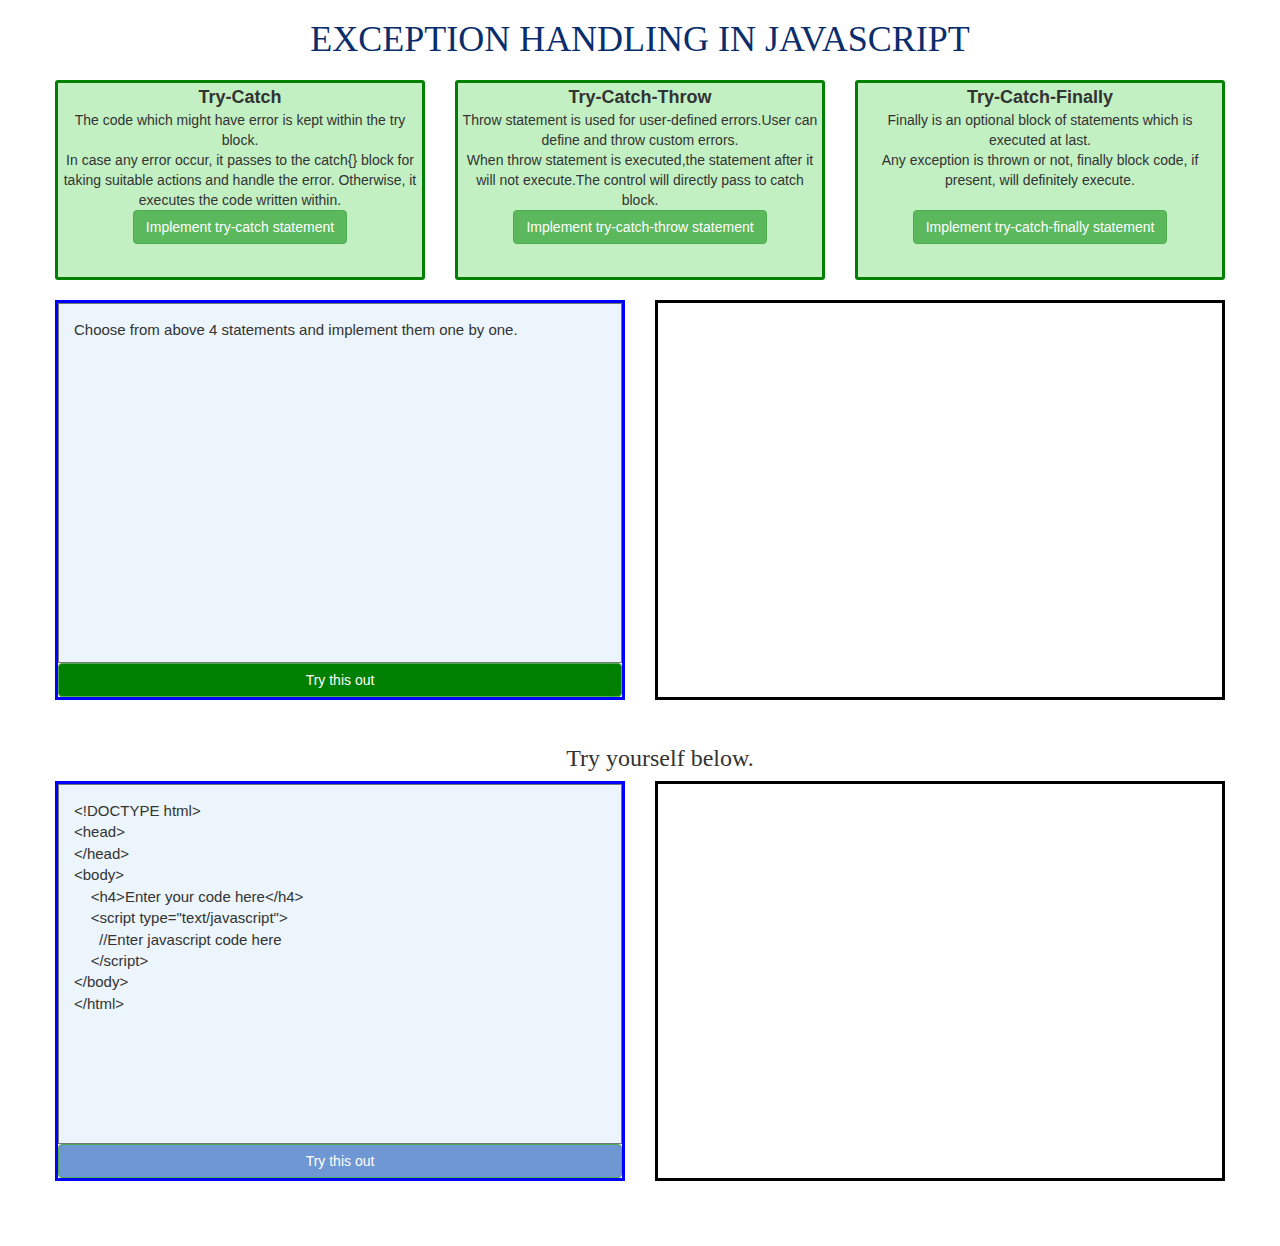
<file: simulation/index.html>
<!DOCTYPE html>
<html lang="en">
<head>
  <title>Code Editor</title>
  <meta charset="utf-8">
  <meta name="viewport" content="width=device-width, initial-scale=1">
  <link rel="stylesheet" href="https://maxcdn.bootstrapcdn.com/bootstrap/3.4.1/css/bootstrap.min.css">
  <link rel="stylesheet" href="css/style.css">
  <script src="https://ajax.googleapis.com/ajax/libs/jquery/3.5.1/jquery.min.js"></script>
  <script src="https://maxcdn.bootstrapcdn.com/bootstrap/3.4.1/js/bootstrap.min.js"></script>
</head>
<body>  
  <h1>EXCEPTION HANDLING IN JAVASCRIPT</h1>
      <center>
          <div class="container" >
            <div class="row">

                <!-- TRY BLOCK STARTS -->
                <div class="col-sm-4">
                    <div class="tbox">
                        <b style="font-size: large ;">Try-Catch</b> <br>
                         The code which might have error is kept within the try block. <br>In case any error occur, it passes to the catch{} block for taking suitable actions and handle the error. Otherwise, it executes the code written within.
                        <br>
            <button type="button" class="btn btn-success" onclick='document.getElementById("htmlCode").
            innerHTML=` <html>
<head> Exception Handling</br></head>
<body>
<script>
try{
var array1= ["34","5","31","2","44","7"]; //array1 is an array
document.write(array1);    // displays elements of array1
document.write(array2); //array2 is undefined but still trying to fetch its value. Thus catch block will be invoked
}catch(e){
alert("There is error which shows "+e.message); //Handling error
}
</script>
<script src="../assets/js/iframeResize.js"></script></body>
</html>`'>
            Implement try-catch statement </button></div>
            </div>
            <!-- TRY BLOCK CLOSES  -->
            
            <!-- CATCH STARTS -->
            <div class="col-sm-4">
                <div class="tbox">
                   <b style="font-size: large;">Try-Catch-Throw</b> <br>
                    Throw statement is used for user-defined errors.User can define and throw custom errors.<br>When throw statement is executed,the statement after it will not execute.The control will directly pass to catch block.
                    <br>
                  <button type="button" class="btn btn-success" onclick='document.getElementById("htmlCode").
                  innerHTML=`<html>  
<head>Exception Handling<br></head>  
<body>  
<script>  
try {  
   throw new Error("This is throw keyword"); //throw statement.  
}  
catch (err) {  
  document.write(err.message); // This will generate an error message  
}  
</script>  
</body>  
</html> `'>
                Implement try-catch-throw statement </button></div>
            </div>
            <!-- CATCH CLOSES -->

            <!-- THROW STARTS -->
            <div class="col-sm-4">
                <div class="tbox">
                   <b style="font-size: large;">Try-Catch-Finally</b> <br>
                   Finally is an optional block of statements which is executed at last.<br> Any exception is thrown or not, finally block code, if present, will definitely execute.
                   <br><br>
                  <button type="button" class="btn btn-success" onclick='document.getElementById("htmlCode").
                  innerHTML=`<html>  
<head>Exception Handling<br></head>  
<body>  
<script>  
try{  
var x=2;  
if(x==2)  
document.write("Correct ");  
}  
catch(Error){  
document.write("Error found"+e.message);  
}  
finally{  
document.write("Value of x is 2 ");  
}  
</script>  
</body>  
</html>   `'>
                Implement try-catch-finally statement </button>
                </div>
            </div>
            <!-- THROW CLOSES -->

            </div>
            </div>


    </center>
    <center>
        <div class="container">
            <div class="row">
                <div class="col-sm-6">
                    <div class="code">
                        <textarea id="htmlCode" style="height: 96%">
Choose from above 4 statements and implement them one by one.   
                      </textarea>  
                      <button type="button" style="background: green; " class="btn btn-success" onclick="showPreview()">
                      Try this out
                      </button>    
                      
                    </div>
                </div>
                    <div class="col-sm-6">
                        <div class="preview">
                            <iframe id="preview-window"></iframe>
                          </div>
                    </div>
            </div>
        </div>
        </center>
        
        <center> 
        <div class="container">
            <div class="row">
                <h3> Try yourself below.</h3>
                    <div class="col-sm-6">
                        <div class="code">
                           
                          <textarea id="htmlCode2" style="height: 96%">
<!DOCTYPE html>
<head>
</head>
<body>
    <h4>Enter your code here</h4>
    <script type="text/javascript">
      //Enter javascript code here
    </script>
</body>
</html>
</textarea>  
<button type="button" style="background-color: rgb(111, 151, 211); " class="btn btn-success" onclick="showPreview2()">
Try this out
</button> 
                        </div>
                    </div>
                    <div class="col-sm-6">
                        <div class="preview">
                            <iframe id="preview-window2"></iframe>
                            </div>
                    </div>
            </div>
        </div>
        </center>
            <br>
            <br>
    <script>
        function showPreview(){
        var htmlCode = document.getElementById("htmlCode").value;
        var frame = document.getElementById("preview-window").contentWindow.document;
        frame.open();
        frame.write(htmlCode);
        frame.close(); 
        }
              
         function showPreview2(){
        var htmlCode2 = document.getElementById("htmlCode2").value+"";
        var frame = document.getElementById('preview-window2').contentWindow.document;
        frame.open();
        frame.write(htmlCode2);
        frame.close();
        }
    </script>
</body>
</html>
</file>
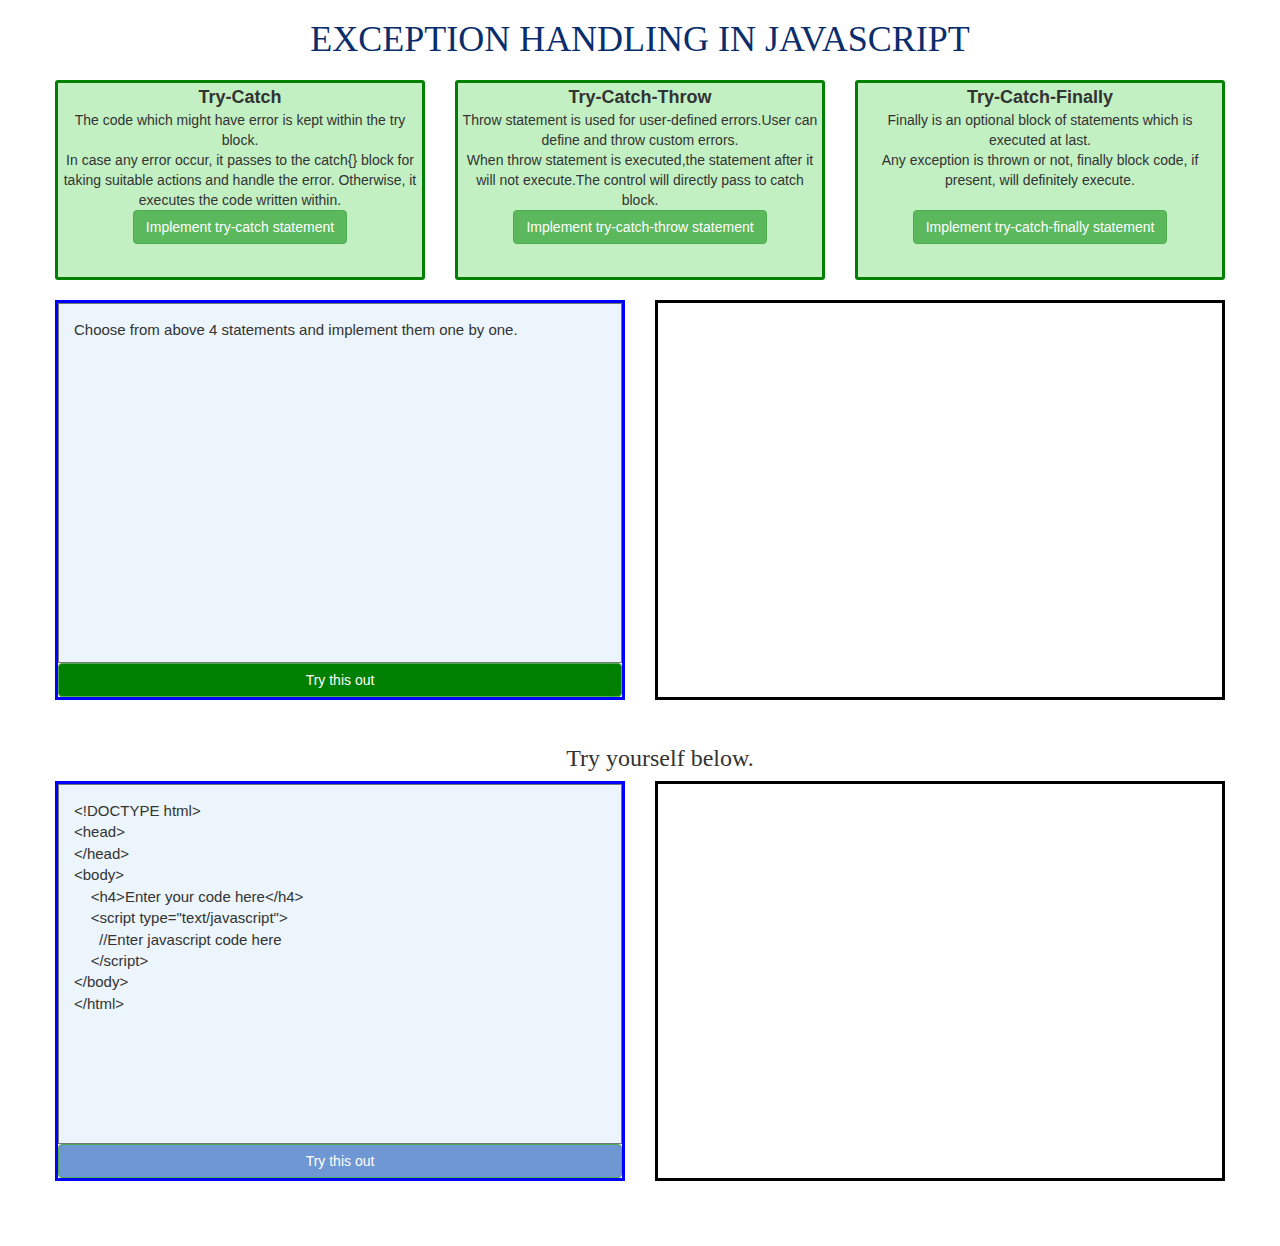
<file: experiment/simulation/index.html>
<!DOCTYPE html>
<html lang="en">
<head>
  <title>Code Editor</title>
  <meta charset="utf-8">
  <meta name="viewport" content="width=device-width, initial-scale=1">
  <link rel="stylesheet" href="https://maxcdn.bootstrapcdn.com/bootstrap/3.4.1/css/bootstrap.min.css">
  <link rel="stylesheet" href="css/style.css">
  <script src="https://ajax.googleapis.com/ajax/libs/jquery/3.5.1/jquery.min.js"></script>
  <script src="https://maxcdn.bootstrapcdn.com/bootstrap/3.4.1/js/bootstrap.min.js"></script>
</head>
<body>  
  <h1>EXCEPTION HANDLING IN JAVASCRIPT</h1>
      <center>
          <div class="container" >
            <div class="row">

                <!-- TRY BLOCK STARTS -->
                <div class="col-sm-4">
                    <div class="tbox">
                        <b style="font-size: large ;">Try-Catch</b> <br>
                         The code which might have error is kept within the try block. <br>In case any error occur, it passes to the catch{} block for taking suitable actions and handle the error. Otherwise, it executes the code written within.
                        <br>
            <button type="button" class="btn btn-success" onclick='document.getElementById("htmlCode").
            innerHTML=` <html>
<head> Exception Handling</br></head>
<body>
<script>
try{
var array1= ["34","5","31","2","44","7"]; //array1 is an array
document.write(array1);    // displays elements of array1
document.write(array2); //array2 is undefined but still trying to fetch its value. Thus catch block will be invoked
}catch(e){
alert("There is error which shows "+e.message); //Handling error
}
</script>
</body>
</html>`'>
            Implement try-catch statement </button></div>
            </div>
            <!-- TRY BLOCK CLOSES  -->
            
            <!-- CATCH STARTS -->
            <div class="col-sm-4">
                <div class="tbox">
                   <b style="font-size: large;">Try-Catch-Throw</b> <br>
                    Throw statement is used for user-defined errors.User can define and throw custom errors.<br>When throw statement is executed,the statement after it will not execute.The control will directly pass to catch block.
                    <br>
                  <button type="button" class="btn btn-success" onclick='document.getElementById("htmlCode").
                  innerHTML=`<html>  
<head>Exception Handling<br></head>  
<body>  
<script>  
try {  
   throw new Error("This is throw keyword"); //throw statement.  
}  
catch (err) {  
  document.write(err.message); // This will generate an error message  
}  
</script>  
</body>  
</html> `'>
                Implement try-catch-throw statement </button></div>
            </div>
            <!-- CATCH CLOSES -->

            <!-- THROW STARTS -->
            <div class="col-sm-4">
                <div class="tbox">
                   <b style="font-size: large;">Try-Catch-Finally</b> <br>
                   Finally is an optional block of statements which is executed at last.<br> Any exception is thrown or not, finally block code, if present, will definitely execute.
                   <br><br>
                  <button type="button" class="btn btn-success" onclick='document.getElementById("htmlCode").
                  innerHTML=`<html>  
<head>Exception Handling<br></head>  
<body>  
<script>  
try{  
var x=2;  
if(x==2)  
document.write("Correct ");  
}  
catch(Error){  
document.write("Error found"+e.message);  
}  
finally{  
document.write("Value of x is 2 ");  
}  
</script>  
</body>  
</html>   `'>
                Implement try-catch-finally statement </button>
                </div>
            </div>
            <!-- THROW CLOSES -->

            </div>
            </div>


    </center>
    <center>
        <div class="container">
            <div class="row">
                <div class="col-sm-6">
                    <div class="code">
                        <textarea id="htmlCode" style="height: 96%">
Choose from above 4 statements and implement them one by one.   
                      </textarea>  
                      <button type="button" style="background: green; " class="btn btn-success" onclick="showPreview()">
                      Try this out
                      </button>    
                      
                    </div>
                </div>
                    <div class="col-sm-6">
                        <div class="preview">
                            <iframe id="preview-window"></iframe>
                          </div>
                    </div>
            </div>
        </div>
        </center>
        
        <center> 
        <div class="container">
            <div class="row">
                <h3> Try yourself below.</h3>
                    <div class="col-sm-6">
                        <div class="code">
                           
                          <textarea id="htmlCode2" style="height: 96%">
<!DOCTYPE html>
<head>
</head>
<body>
    <h4>Enter your code here</h4>
    <script type="text/javascript">
      //Enter javascript code here
    </script>
</body>
</html>
</textarea>  
<button type="button" style="background-color: rgb(111, 151, 211); " class="btn btn-success" onclick="showPreview2()">
Try this out
</button> 
                        </div>
                    </div>
                    <div class="col-sm-6">
                        <div class="preview">
                            <iframe id="preview-window2"></iframe>
                            </div>
                    </div>
            </div>
        </div>
        </center>
            <br>
            <br>
    <script>
        function showPreview(){
        var htmlCode = document.getElementById("htmlCode").value;
        var frame = document.getElementById("preview-window").contentWindow.document;
        frame.open();
        frame.write(htmlCode);
        frame.close(); 
        }
              
         function showPreview2(){
        var htmlCode2 = document.getElementById("htmlCode2").value+"";
        var frame = document.getElementById('preview-window2').contentWindow.document;
        frame.open();
        frame.write(htmlCode2);
        frame.close();
        }
    </script>
</body>
</html>
</file>
<file: simulation/css/style.css>
.container {
    padding: 0;
    margin: 20px !important;
  
  }
  .tbox {
    display: inline-block;
    border: 3px solid green;
    border-radius: 3px;
    padding: 2px;
    margin: 0px;
    width: 100%;
    height: 200px;
    text-align: center;
    background-color: #c2f0c2;
  }
  
  .code {
    display: inline-flex;
    z-index: 1;
    float: left;
    flex-direction:column;
    width: 100%;
    height: 400px;
    border:3px solid blue;
  }
  
  
  .code textarea {
    resize: none;
    outline: none;
    width: 100%;
    height: 100%;
    font-size: 15px;
    background-color:#EBF5FB;
    padding: 15px;
   
  }
  
  
  .preview {
    display: inline-flex;
    background: #ffffff;
    
    width: 100%;
    height: 400px;
  
  }
  
  .preview iframe {
    resize: none;
    outline: none;
    width: 100%;
    height: 100%;
    padding: 0px;
    border: 3px solid black;
  }
  
  h1{
    text-align: center;
    color: #0A2E6B;
    font-family: serif;
  }
  h3 {
    font-family: serif;
    margin-left: 40px;
  }
  
  .ext_code{
    display: inline-flex;
    z-index: 1;
    float: left;
    flex-direction:column;
    width: 100%;
    height: 600px;
    border:2px solid blue;
  
  }
  
  .ext_code textarea {
    resize: none;
    outline: none;
    width: 100%;
    height: 100%;
    font-size: 15px;
    background-color:#EBF5FB;
    padding: 15px;
   
  }
  
  .ext_preview {
    display: inline-flex;
    
    width: 100%;
    height: 600px;
  
  }
  
  .ext_preview iframe {
    resize: none;
    outline: none;
    width: 100%;
    height: 100%;
    padding: 0px;
    border: 2px solid black;
  }
</file>
<file: experiment/simulation/css/style.css>
.container {
    padding: 0;
    margin: 20px !important;
  
  }
  .tbox {
    display: inline-block;
    border: 3px solid green;
    border-radius: 3px;
    padding: 2px;
    margin: 0px;
    width: 100%;
    height: 200px;
    text-align: center;
    background-color: #c2f0c2;
  }
  
  .code {
    display: inline-flex;
    z-index: 1;
    float: left;
    flex-direction:column;
    width: 100%;
    height: 400px;
    border:3px solid blue;
  }
  
  
  .code textarea {
    resize: none;
    outline: none;
    width: 100%;
    height: 100%;
    font-size: 15px;
    background-color:#EBF5FB;
    padding: 15px;
   
  }
  
  
  .preview {
    display: inline-flex;
    background: #ffffff;
    
    width: 100%;
    height: 400px;
  
  }
  
  .preview iframe {
    resize: none;
    outline: none;
    width: 100%;
    height: 100%;
    padding: 0px;
    border: 3px solid black;
  }
  
  h1{
    text-align: center;
    color: #0A2E6B;
    font-family: serif;
  }
  h3 {
    font-family: serif;
    margin-left: 40px;
  }
  
  .ext_code{
    display: inline-flex;
    z-index: 1;
    float: left;
    flex-direction:column;
    width: 100%;
    height: 600px;
    border:2px solid blue;
  
  }
  
  .ext_code textarea {
    resize: none;
    outline: none;
    width: 100%;
    height: 100%;
    font-size: 15px;
    background-color:#EBF5FB;
    padding: 15px;
   
  }
  
  .ext_preview {
    display: inline-flex;
    
    width: 100%;
    height: 600px;
  
  }
  
  .ext_preview iframe {
    resize: none;
    outline: none;
    width: 100%;
    height: 100%;
    padding: 0px;
    border: 2px solid black;
  }
</file>
